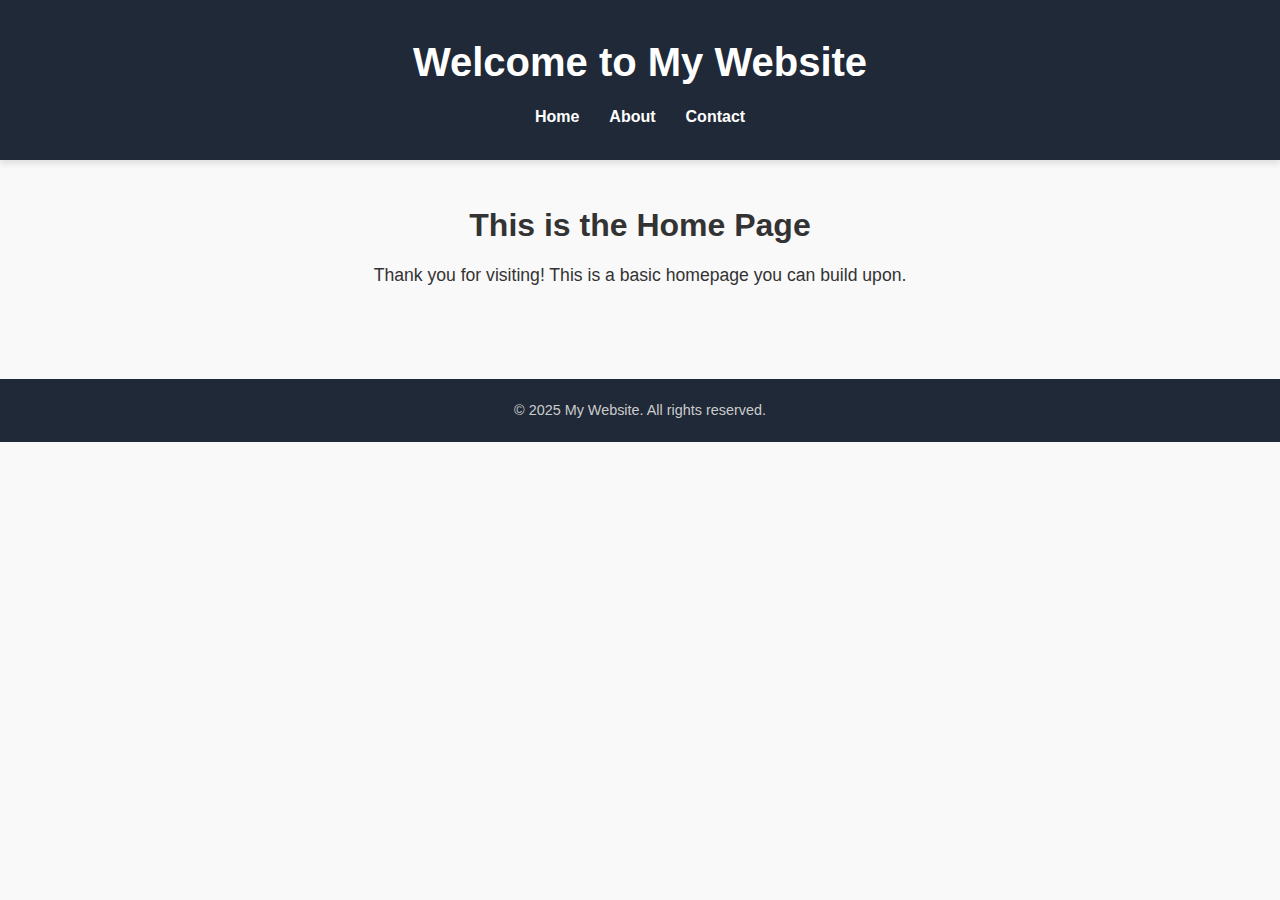
<file: index.html>
<!DOCTYPE html>
<html lang="en">
<head>
  <meta charset="UTF-8" />
  <meta name="viewport" content="width=device-width, initial-scale=1.0"/>
  <title>My Home Page</title>
  <link rel="stylesheet" href="style.css" />
</head>
<body>
  <header>
    <h1>Welcome to My Website</h1>
    <nav>
      <ul>
        <li><a href="#">Home</a></li>
        <li><a href="#">About</a></li>
        <li><a href="#">Contact</a></li>
      </ul>
    </nav>
  </header>

  <main>
    <section class="intro">
      <h2>This is the Home Page</h2>
      <p>Thank you for visiting! This is a basic homepage you can build upon.</p>
    </section>
  </main>

  <footer>
    <p>&copy; 2025 My Website. All rights reserved.</p>
  </footer>
</body>
</html>
</file>
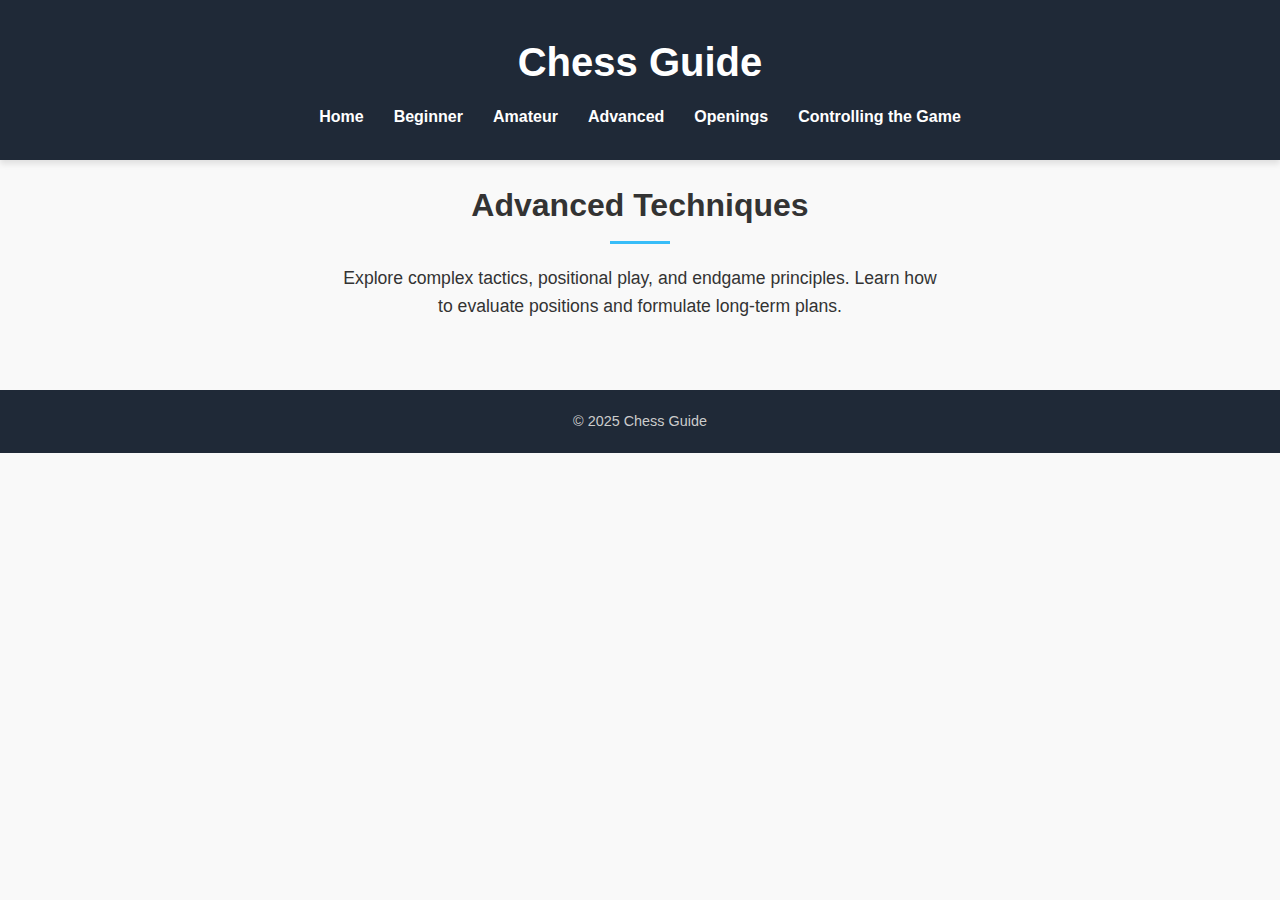
<file: advanced.html>
<!DOCTYPE html>
<html lang="en">
<head>
  <meta charset="UTF-8" />
  <meta name="viewport" content="width=device-width, initial-scale=1.0"/>
  <title>Chess Guide - Advanced</title>
  <link rel="stylesheet" href="style.css" />
</head>
<body>
  <div class="overlay">
    <header>
      <h1>Chess Guide</h1>
      <nav>
        <ul>
          <li><a href="index.html">Home</a></li>
          <li><a href="beginner.html">Beginner</a></li>
          <li><a href="amateur.html">Amateur</a></li>
          <li><a href="advanced.html">Advanced</a></li>
          <li><a href="openings.html">Openings</a></li>
          <li><a href="control.html">Controlling the Game</a></li>
        </ul>
      </nav>
    </header>

    <main class="container">
      <h2>Advanced Techniques</h2>
      <hr />
      <p>Explore complex tactics, positional play, and endgame principles. Learn how to evaluate positions and formulate long-term plans.</p>
    </main>

    <footer>
      <p>&copy; 2025 Chess Guide</p>
    </footer>
  </div>
</body>
</html>
</file>
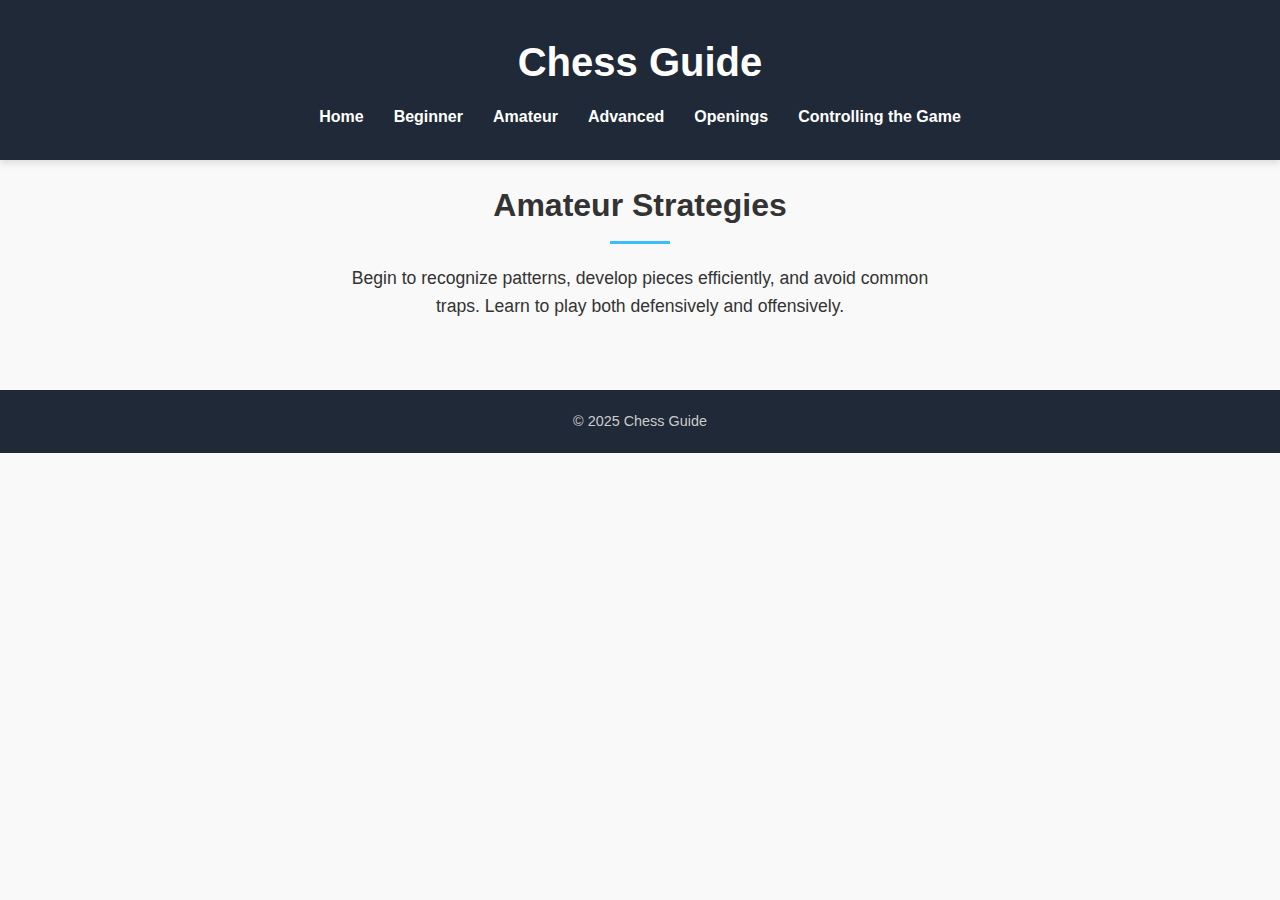
<file: amateur.html>
<!DOCTYPE html>
<html lang="en">
<head>
  <meta charset="UTF-8" />
  <meta name="viewport" content="width=device-width, initial-scale=1.0"/>
  <title>Chess Guide - Amateur</title>
  <link rel="stylesheet" href="style.css" />
</head>
<body>
  <div class="overlay">
    <header>
      <h1>Chess Guide</h1>
      <nav>
        <ul>
          <li><a href="index.html">Home</a></li>
          <li><a href="beginner.html">Beginner</a></li>
          <li><a href="amateur.html">Amateur</a></li>
          <li><a href="advanced.html">Advanced</a></li>
          <li><a href="openings.html">Openings</a></li>
          <li><a href="control.html">Controlling the Game</a></li>
        </ul>
      </nav>
    </header>

    <main class="container">
      <h2>Amateur Strategies</h2>
      <hr />
      <p>Begin to recognize patterns, develop pieces efficiently, and avoid common traps. Learn to play both defensively and offensively.</p>
    </main>

    <footer>
      <p>&copy; 2025 Chess Guide</p>
    </footer>
  </div>
</body>
</html>
</file>
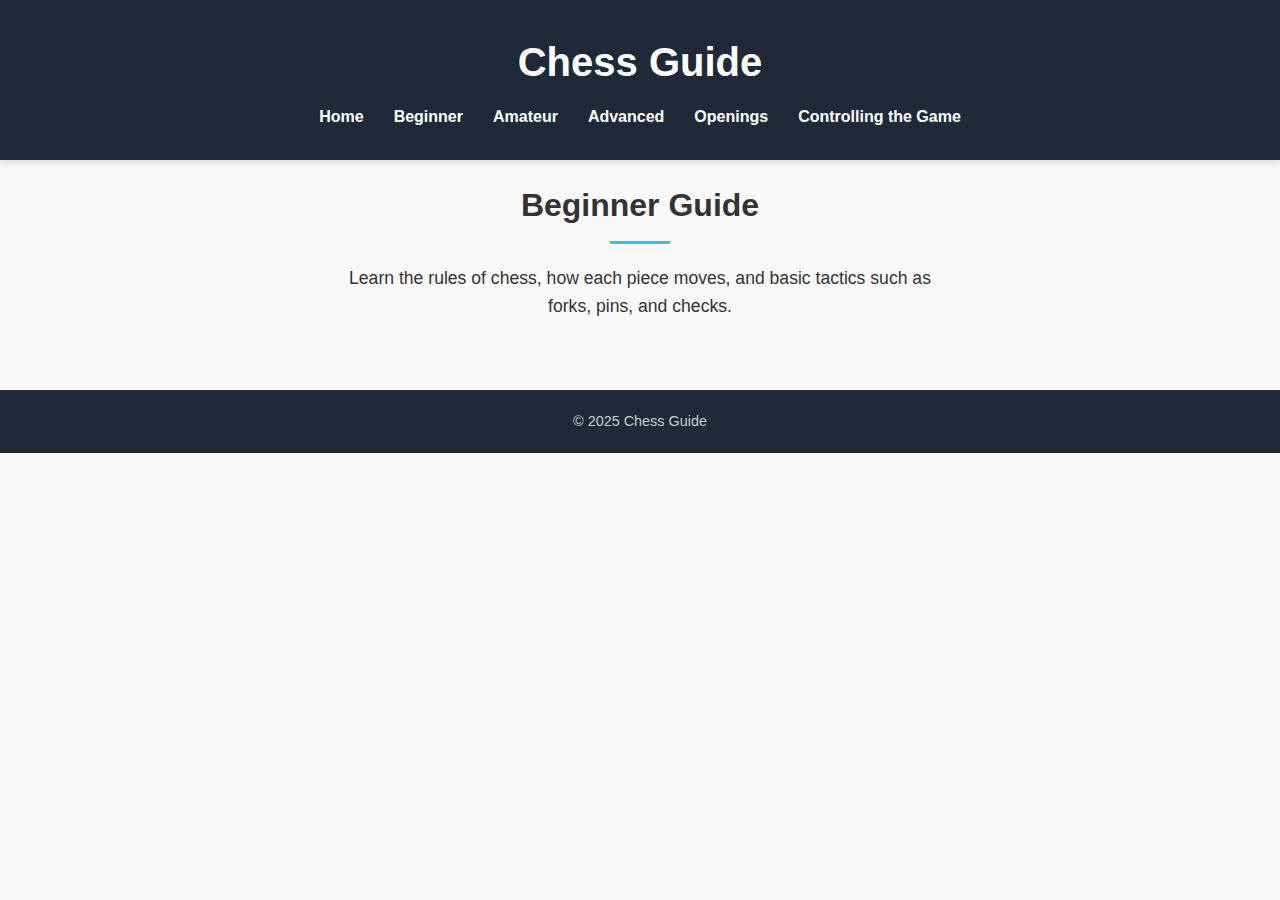
<file: beginner.html>
<!DOCTYPE html>
<html lang="en">
<head>
  <meta charset="UTF-8" />
  <meta name="viewport" content="width=device-width, initial-scale=1.0"/>
  <title>Chess Guide - Beginner</title>
  <link rel="stylesheet" href="style.css" />
</head>
<body>
  <div class="overlay">
    <header>
      <h1>Chess Guide</h1>
      <nav>
        <ul>
          <li><a href="index.html">Home</a></li>
          <li><a href="beginner.html">Beginner</a></li>
          <li><a href="amateur.html">Amateur</a></li>
          <li><a href="advanced.html">Advanced</a></li>
          <li><a href="openings.html">Openings</a></li>
          <li><a href="control.html">Controlling the Game</a></li>
        </ul>
      </nav>
    </header>

    <main class="container">
      <h2>Beginner Guide</h2>
      <hr />
      <p>Learn the rules of chess, how each piece moves, and basic tactics such as forks, pins, and checks.</p>
    </main>

    <footer>
      <p>&copy; 2025 Chess Guide</p>
    </footer>
  </div>
</body>
</html>
</file>
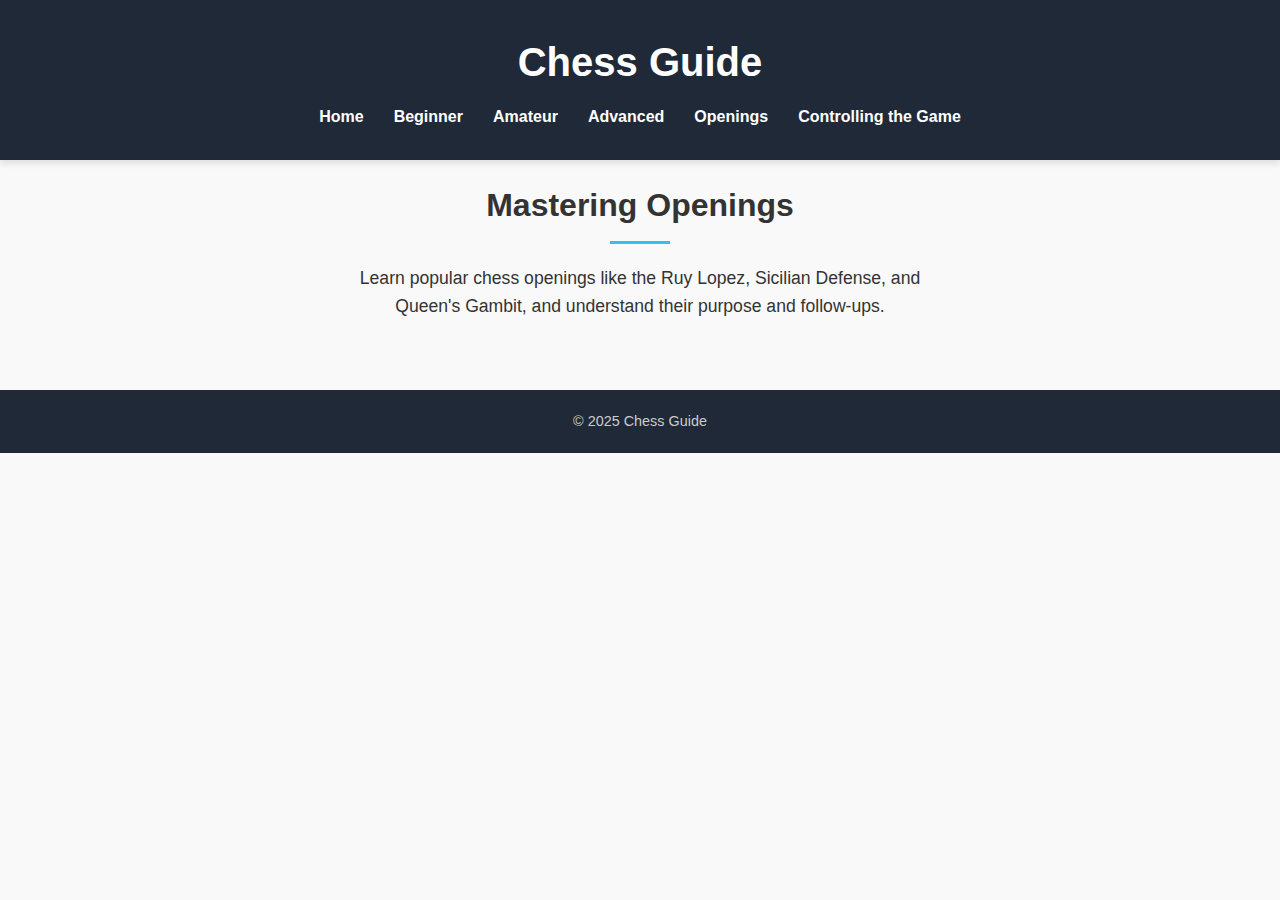
<file: openings.html>
<!DOCTYPE html>
<html lang="en">
<head>
  <meta charset="UTF-8" />
  <meta name="viewport" content="width=device-width, initial-scale=1.0"/>
  <title>Chess Guide - Openings</title>
  <link rel="stylesheet" href="style.css" />
</head>
<body>
  <div class="overlay">
    <header>
      <h1>Chess Guide</h1>
      <nav>
        <ul>
          <li><a href="index.html">Home</a></li>
          <li><a href="beginner.html">Beginner</a></li>
          <li><a href="amateur.html">Amateur</a></li>
          <li><a href="advanced.html">Advanced</a></li>
          <li><a href="openings.html">Openings</a></li>
          <li><a href="control.html">Controlling the Game</a></li>
        </ul>
      </nav>
    </header>

    <main class="container">
      <h2>Mastering Openings</h2>
      <hr />
      <p>Learn popular chess openings like the Ruy Lopez, Sicilian Defense, and Queen's Gambit, and understand their purpose and follow-ups.</p>
    </main>

    <footer>
      <p>&copy; 2025 Chess Guide</p>
    </footer>
  </div>
</body>
</html>
</file>
<file: style.css>
/* Reset & Base Styles */
* {
  margin: 0;
  padding: 0;
  box-sizing: border-box;
}

body {
  font-family: 'Inter', sans-serif;
  background-color: #f9f9f9;
  color: #333;
  line-height: 1.6;
}

/* Container */
.container {
  max-width: 1000px;
  margin: auto;
  padding: 20px;
}

/* Header */
header {
  background-color: #1f2937;
  color: white;
  padding: 30px 0;
  text-align: center;
  box-shadow: 0 4px 6px rgba(0,0,0,0.1);
}

header h1 {
  font-size: 2.5rem;
  font-weight: 700;
  margin-bottom: 10px;
}

nav ul {
  list-style: none;
  display: flex;
  justify-content: center;
  gap: 30px;
  margin-top: 10px;
}

nav ul li a {
  text-decoration: none;
  color: white;
  font-weight: 600;
  transition: color 0.3s;
}

nav ul li a:hover {
  color: #38bdf8;
}

/* Main Content */
main {
  padding: 40px 0;
  text-align: center;
}

main h2 {
  font-size: 2rem;
  font-weight: 600;
  margin-bottom: 10px;
}

main hr {
  width: 60px;
  height: 3px;
  background-color: #38bdf8;
  border: none;
  margin: 10px auto 20px auto;
}

main p {
  font-size: 1.1rem;
  max-width: 600px;
  margin: auto;
}

/* Footer */
footer {
  background-color: #1f2937;
  color: #ccc;
  text-align: center;
  padding: 20px 0;
  margin-top: 50px;
  font-size: 0.9rem;
}
</file>
